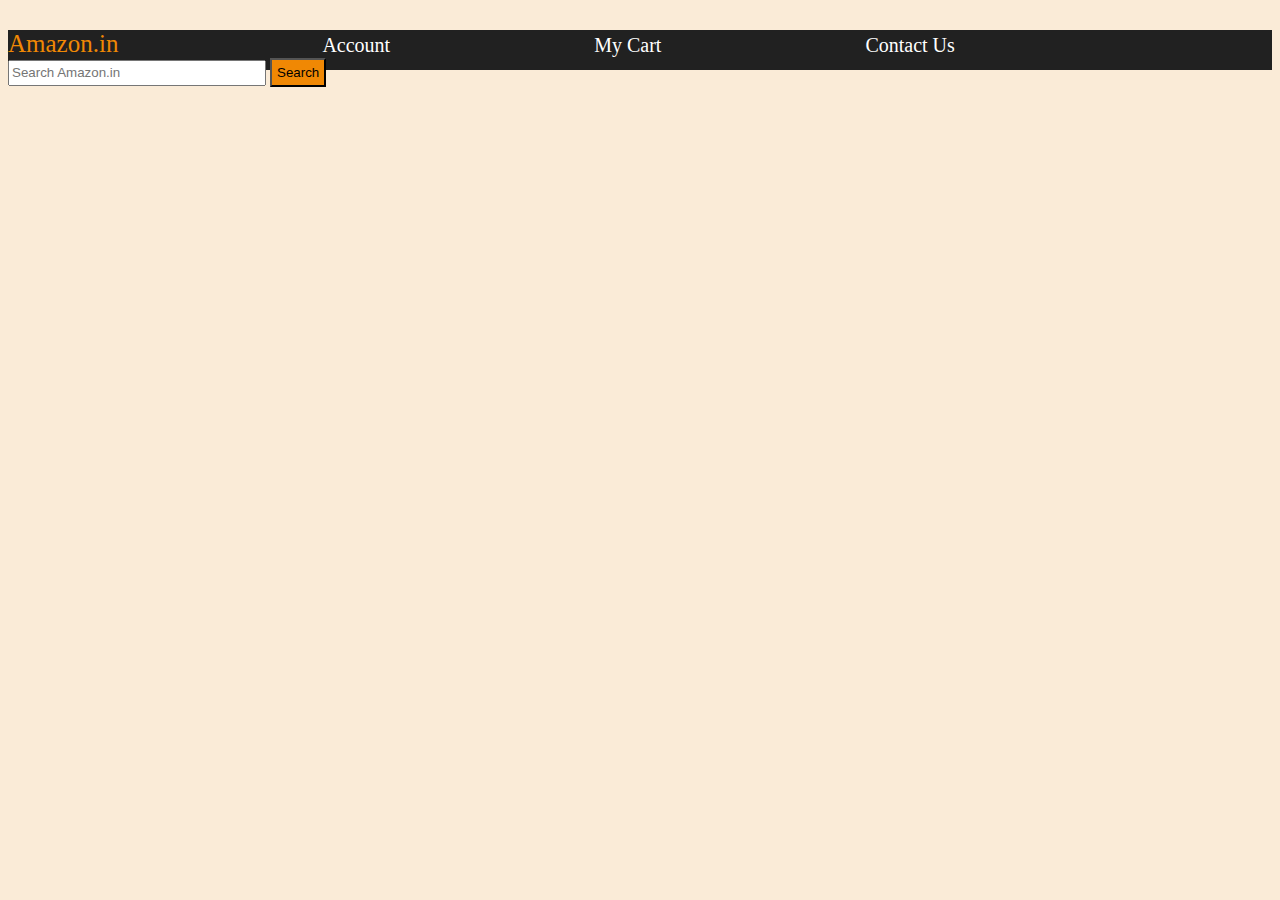
<file: Amazon/index.html>
<!DOCTYPE html>
<html lang="en">
  <head>
    <meta charset="UTF-8" />
    <meta name="viewport" content="width=device-width, initial-scale=1.0" />
    <title>Document</title>
    <link rel="stylesheet" href="style.css" />
  </head>
  <body>
    <div>
      <a href="#" id="heading">Amazon.in</a>
      <a href="#" class="margin">Account</a>
      <a href="#" class="margin">My Cart</a>
      <a href="#" class="margin">Contact Us</a>
      <input type="text" placeholder="Search Amazon.in" />
      <button>Search</button>
    </div>
  </body>
</html>
</file>
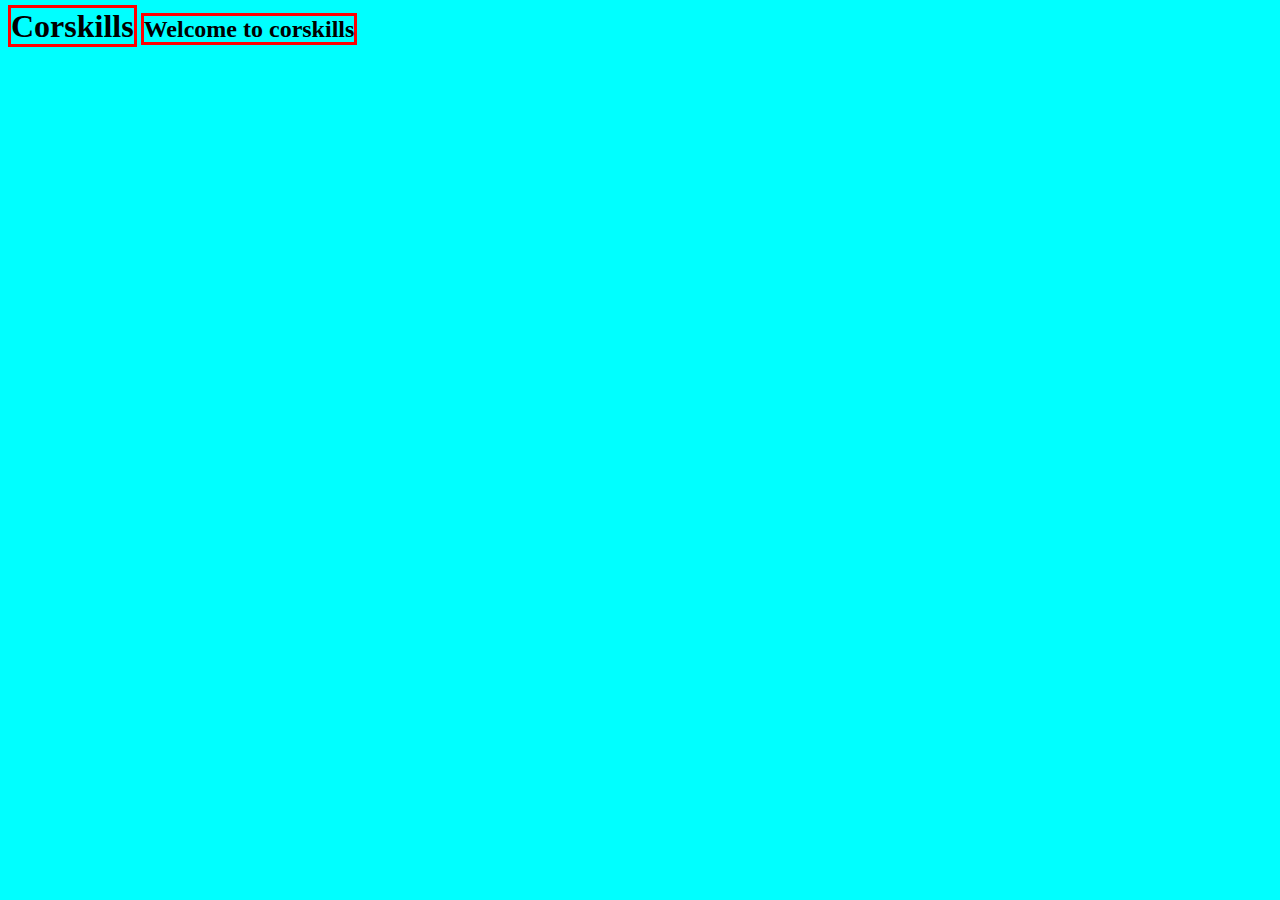
<file: Display/index.html>
<!DOCTYPE html>
<html lang="en">
  <head>
    <meta charset="UTF-8" />
    <meta name="viewport" content="width=device-width, initial-scale=1.0" />
    <title>Display</title>
    <link rel="stylesheet" href="./style.css" />
  </head>
  <body>
    <h1>Corskills</h1>
    <h2>Welcome to corskills</h2>
  </body>
</html>
</file>
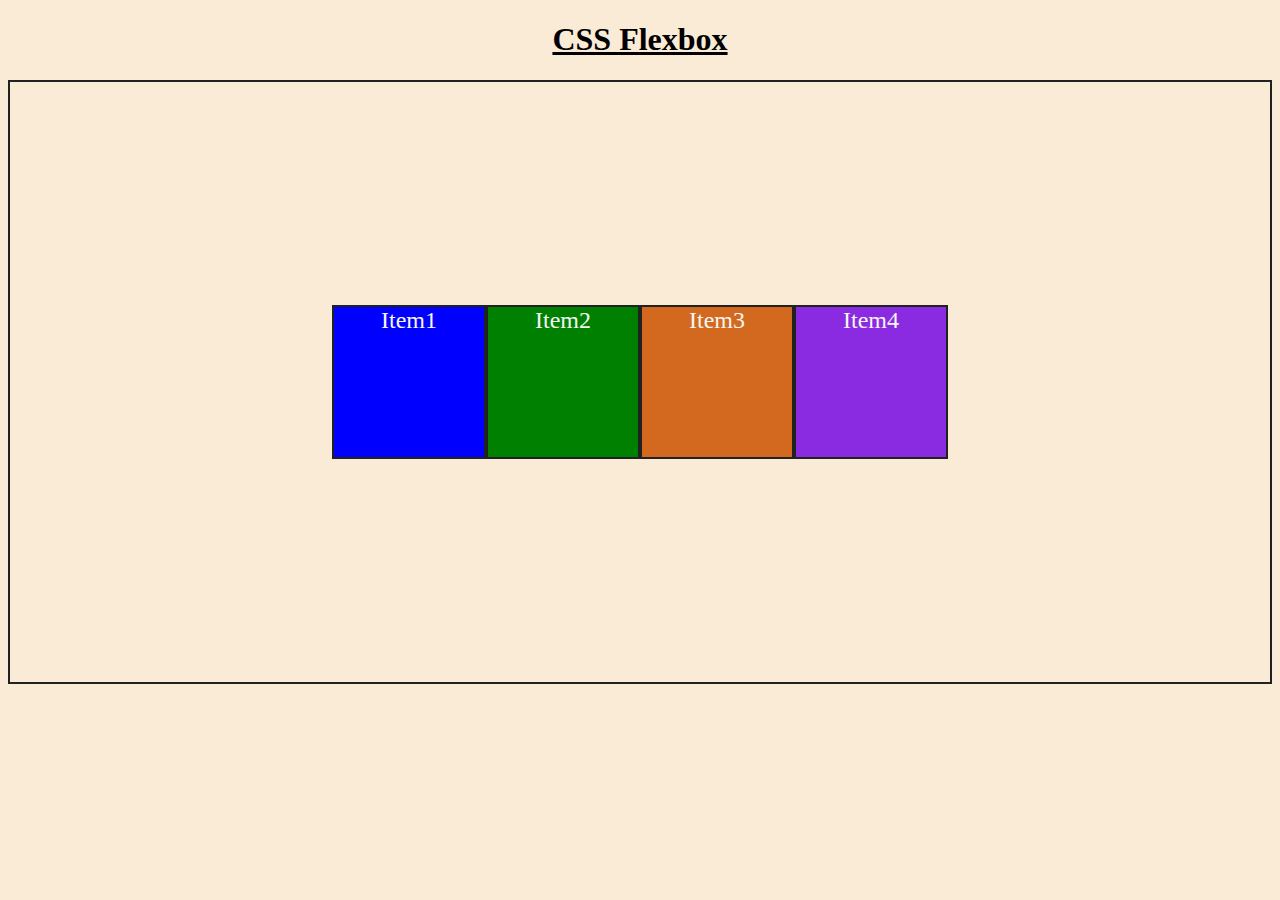
<file: FlexBox/index.html>
<!DOCTYPE html>
<html lang="en">
  <head>
    <meta charset="UTF-8" />
    <meta name="viewport" content="width=device-width, initial-scale=1.0" />
    <title>Document</title>
    <link rel="stylesheet" href="style.css" />
  </head>
  <body>
    <h1>CSS Flexbox</h1>
    <div class="boxes">
      <div class="box1">Item1</div>
      <div class="box2">Item2</div>
      <div class="box3">Item3</div>
      <div class="box4">Item4</div>
    </div>
  </body>
</html>
</file>
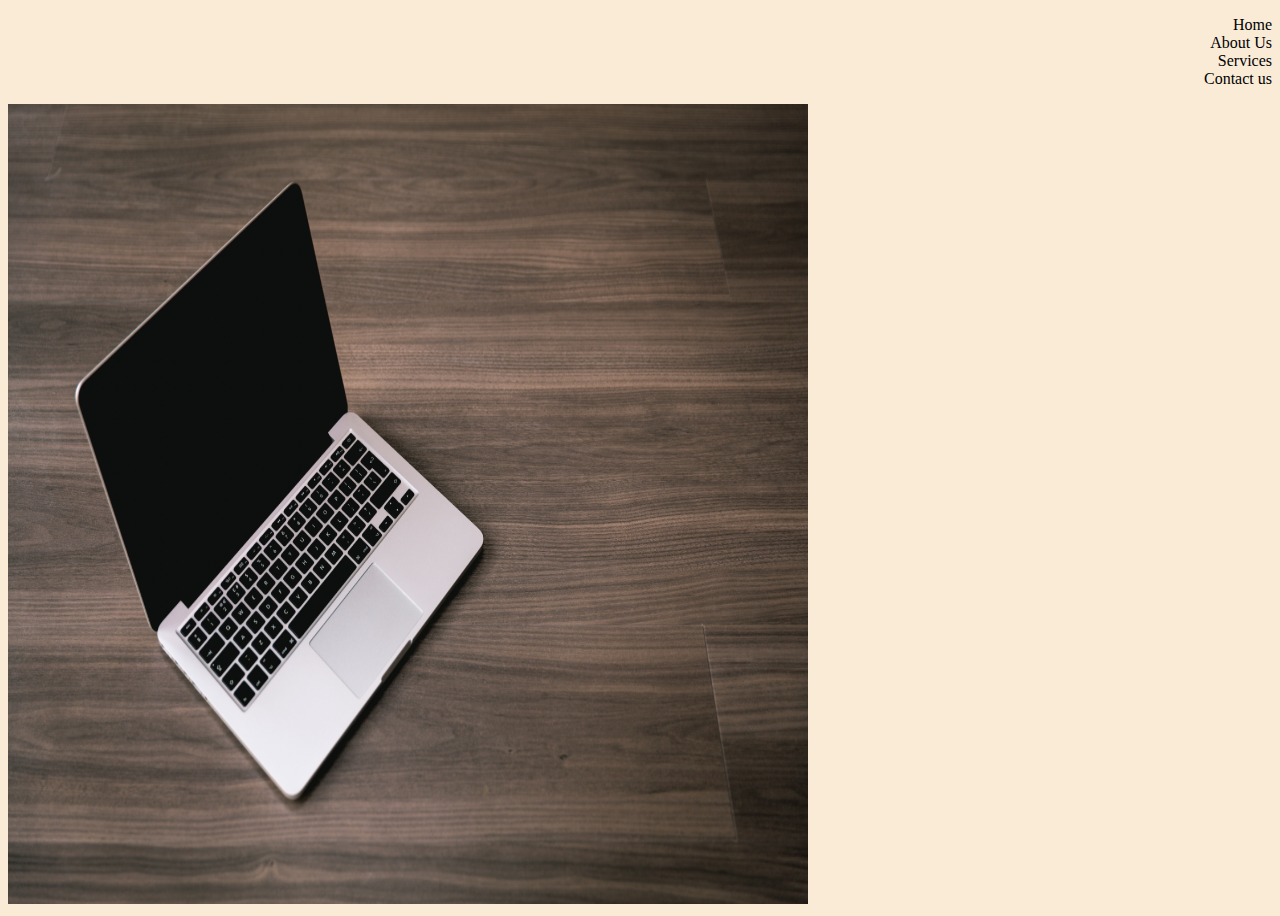
<file: Media Query/index.html>
<!DOCTYPE html>
<html lang="en">
  <head>
    <meta charset="UTF-8" />
    <meta name="viewport" content="width=device-width, initial-scale=1.0" />
    <title>Responsive Design</title>
    <link rel="stylesheet" href="style.css" />
  </head>
  <body>
    <ul>
      <li>Home</li>
      <li>About Us</li>
      <li>Services</li>
      <li>Contact us</li>
    </ul>
    <img src="laptop.jpg" alt="" width="300px" height="500px" />
  </body>
</html>
</file>
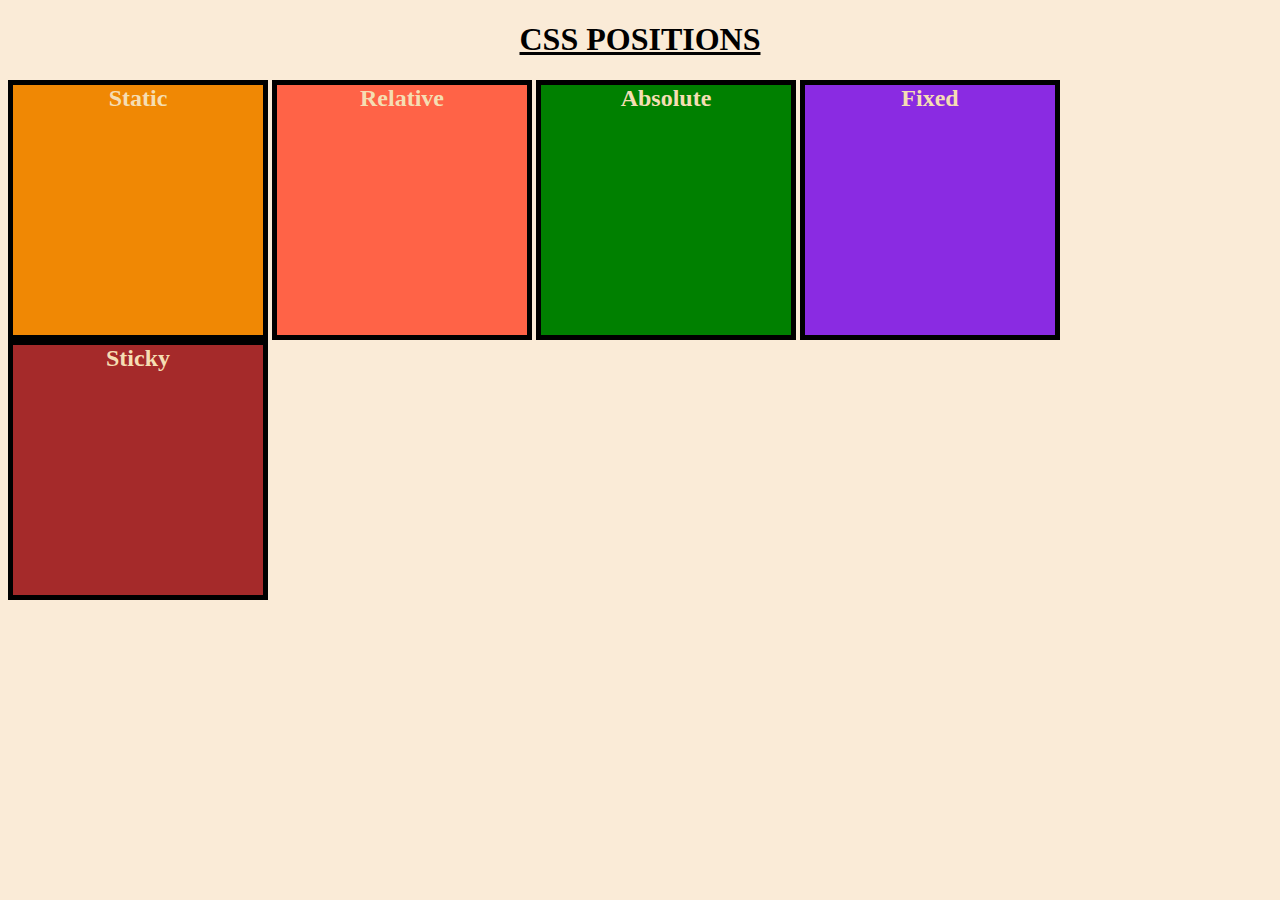
<file: Postions/index.html>
<!DOCTYPE html>
<html lang="en">
  <head>
    <meta charset="UTF-8" />
    <meta name="viewport" content="width=device-width, initial-scale=1.0" />
    <title>Document</title>
    <link rel="stylesheet" href="style.css" />
  </head>
  <body>
    <h1>CSS POSITIONS</h1>
    <div class="box1">Static</div>
    <div class="box2">Relative</div>
    <div class="box3">Absolute</div>
    <div class="box4">Fixed</div>
    <div class="box5">Sticky</div>
  </body>
</html>
</file>
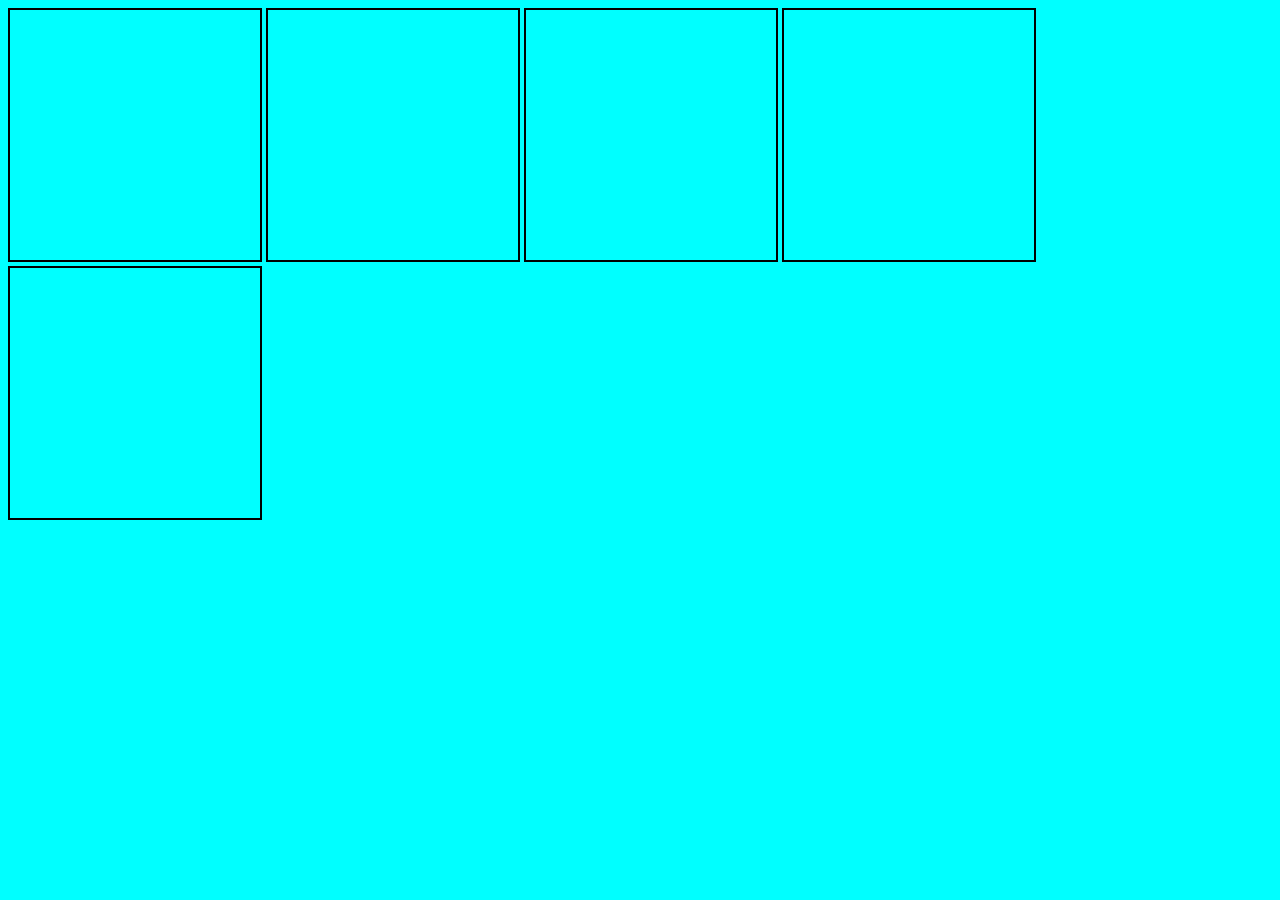
<file: Pratice/index.html>
<!DOCTYPE html>
<html lang="en">
  <head>
    <meta charset="UTF-8" />
    <meta name="viewport" content="width=device-width, initial-scale=1.0" />
    <title>Document</title>
    <link rel="stylesheet" href="./style.css" />
  </head>
  <body>
    <div></div>
    <div></div>
    <div></div>
    <div></div>
    <div></div>
</html>
</file>
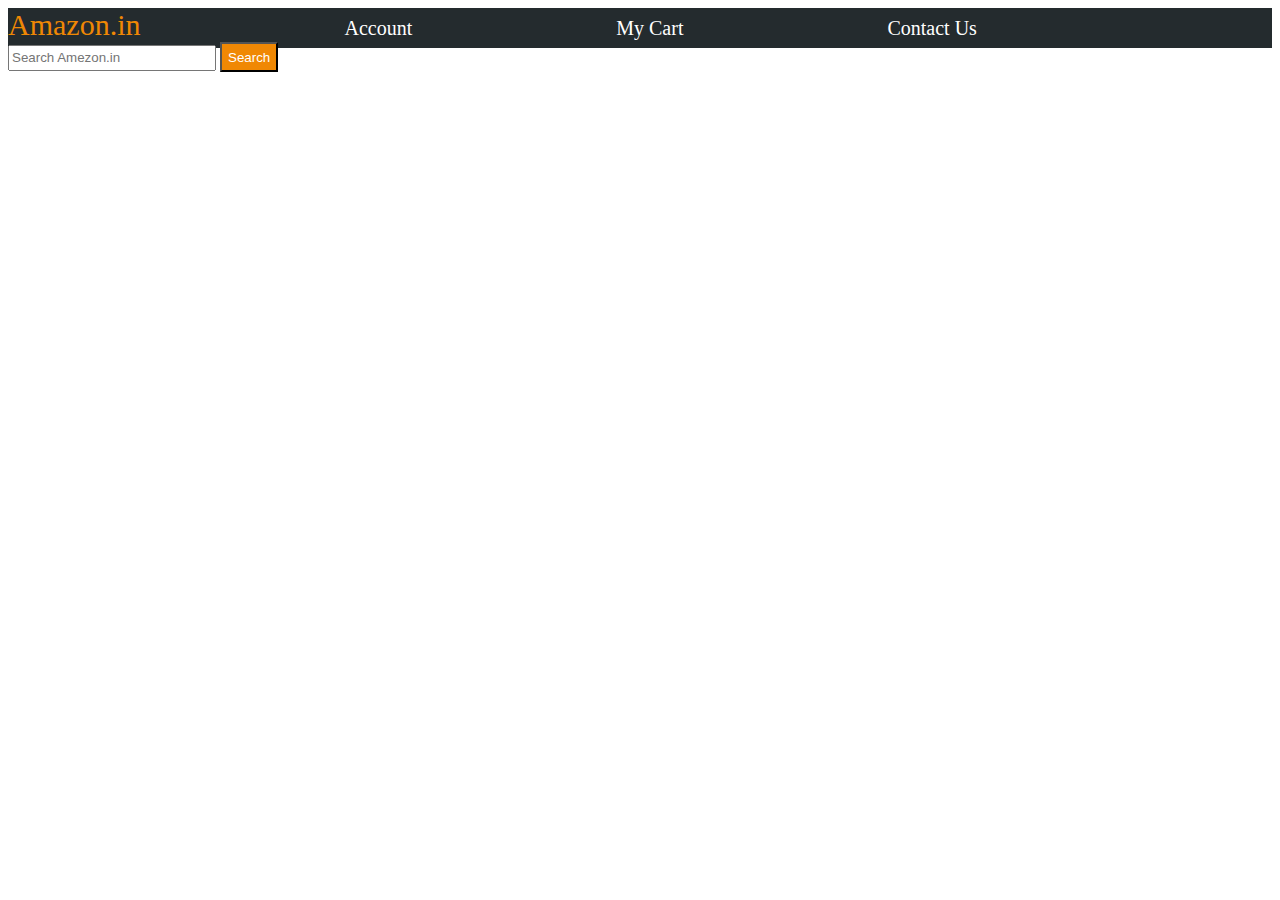
<file: Pratice/amezon.html>
<!DOCTYPE html>
<html lang="en">
  <head>
    <meta charset="UTF-8" />
    <meta name="viewport" content="width=device-width, initial-scale=1.0" />
    <title>Document</title>
    <link rel="stylesheet" href="./amezon.css" />
  </head>
  <body>
    <div>
      <a href="#" id="heading">Amazon.in</a>
      <a href="#" class="margin">Account</a>
      <a href="#" class="margin">My Cart</a>
      <a href="#" class="margin">Contact Us</a>
      <input type="text" placeholder="Search Amezon.in" />
      <button>Search</button>
    </div>
  </body>
</html>
</file>
<file: Amazon/style.css>
body
{
    background-color: antiquewhite;
}
div{
    height: 40px;
    background-color: #212121;
    margin-top: 30px;
}
a{
    text-decoration: none;
    color: white;
    font-size: 20px;
    padding-top: 15px;
}
#heading
{
    color:#f08804;
    font-size: 25px;
    margin-right: 200px;
}
.margin
{
    margin-right: 200px;
}
button
{
    background-color: #f08804;
    padding: 5px 5px;
}
input
{
    height: 20px;
    width: 250px;
}
</file>
<file: Display/style.css>
body
{
    background-color: aqua;
}
h1,h2{
    border: 3px solid red;
    display:inline;
}
</file>
<file: FlexBox/style.css>
body
{
    background-color: antiquewhite;
}
h1{
    text-align: center;
    text-decoration: underline;
}
.boxes
{
    height:600px;
    border:2px solid #212121;
    display: flex;
    justify-content: center;
    align-items: center;
}
.box1
{
    height: 150px;
    width: 150px;
    background-color: blue;          
    border:2px solid #212121;
    color: whitesmoke;
    text-align: center;
    font-size: x-large;
}
.box2
{
    height: 150px;
    width: 150px;
    background-color:green;
    border:2px solid #212121;
    color: whitesmoke;
    text-align: center;
    font-size: x-large;
}
.box3
{
    height: 150px;
    width: 150px;
    background-color:chocolate;
    border:2px solid #212121;
    color: whitesmoke;
    text-align: center;
    font-size: x-large;
}
.box4
{
    height: 150px;
    width: 150px;
    background-color:blueviolet;
    border:2px solid #212121;
    color: whitesmoke;
    text-align: center;
    font-size: x-large;
}
</file>
<file: Media Query/style.css>
body
{
    background-color:antiquewhite;
}
ul
{
    display: flex;
    justify-content: space-between;
}
li
{
    list-style: none;
}
@media (max-width:500px) {
    ul  
{
    display: flex;
    flex-direction: column;
    align-items: center;
}
img
{
    width: 100px;
    height: 100px;
}
}
@media (min-width:501px){
    ul
    {
        display: flex;
        flex-direction: column;
        align-items:end;
    }
    img
    {
        width: 800px;
        height: 800px;
    }
}
@media (max-width:700px) and (min-width:500){
    ul
    {
        display: flex;
        flex-direction: column;
        align-items:end;
    }
    img
    {
        width: 500px;
        height: 500px;
    }
}
</file>
<file: Postions/style.css>
body
{
    background-color:antiquewhite;
}
h1
{
    text-align: center;
    text-decoration: underline;
}
div{
    height: 250px;
    width: 250px;
    display:inline-block;
    border: 5px solid black;
    font-weight:900;
    text-align: center;
    font-size:x-large;
    color: wheat;
}
.box1
{
    background-color: #f08804;
    /* position:static; */
}
.box2
{
    background-color: tomato;
    /* position:relative;  
    top:150px; */
}
.box3
{
    background-color:green;
    /* position:absolute;
    top:150px;
     */
}
.box4
{
    background-color:blueviolet;
    /* position: fixed;
    margin-top: 150px; */
}
.box5
{
    background-color:brown;
    /* position: sticky;
    bottom: 0; */
}
</file>
<file: Pratice/style.css>
body
{
    background-color: aqua;
}
div{
    display: inline-block;
    height: 250px;
    width:250px;
    border: 2px solid black;;
}
</file>
<file: Pratice/amezon.css>
div{
    background-color:#242B2E;
    height: 40px;
}       
a{
    text-decoration: none;
    color:white;
}
#heading
{
    color:#f08804;
    font-size: 30px;
    margin-right:200px;
}
button
{
background-color: #f08804;
color:white;
padding: 6px 6px;
height: 30px;
}
.margin
{
    margin-right:200px;
    font-size: 20px;
}
input
{
    height: 20px;
    width:200px
}
</file>
